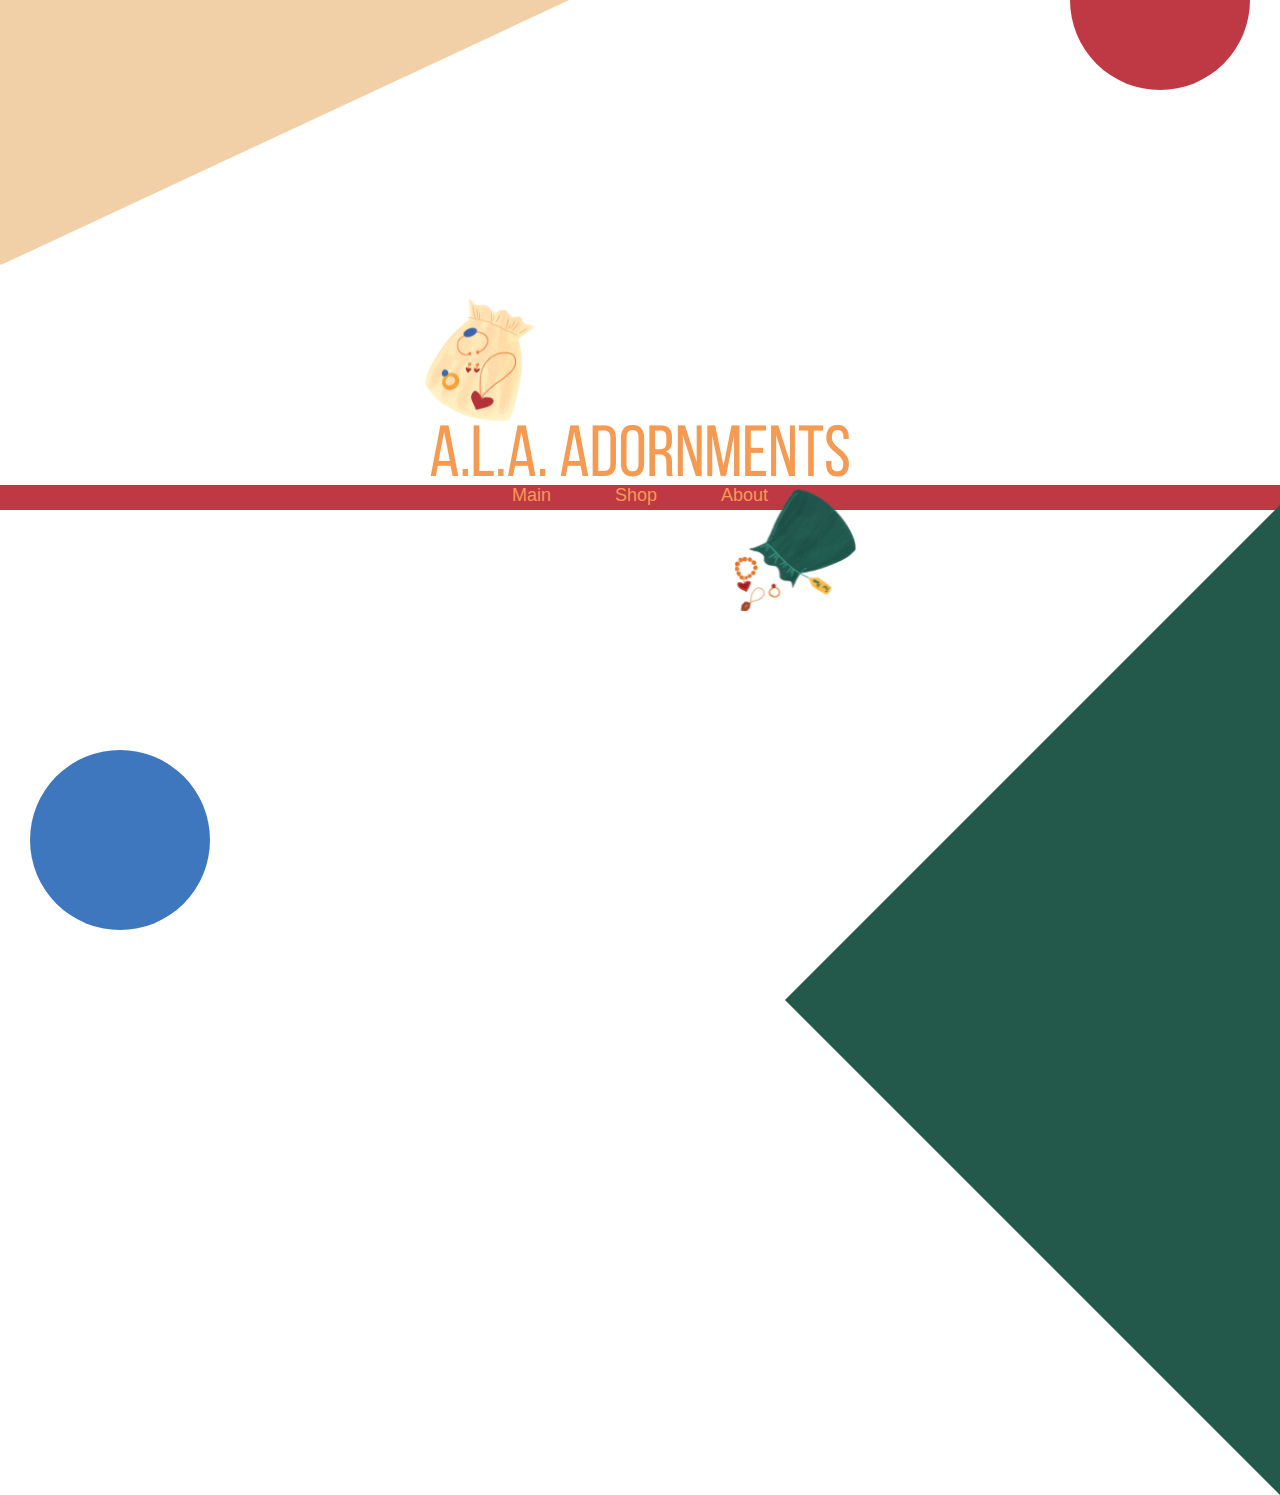
<file: index.html>
<!DOCTYPE html>
<html lang="en">
<head>
    <meta charset="UTF-8">
    <meta http-equiv="X-UA-Compatible" content="IE=edge">
    <meta name="viewport" content="width=device-width, initial-scale=1.0">
    <title>A.L.A. Adornments</title>
    <link rel="stylesheet" href="style.css">
    <style>
        body {
            overflow-y:hidden;
        }
        .logo {
            position: relative; 
            margin-left: auto;
            margin-right: auto;
            width: 500px;
            height: 500px;
            top: 200px;
        }
        .redBar {
            height: 25px;
            top:485px;
        }
        .tanRectangle {
            width: 700px;
            height: 700px;
            top: -550px;
            left:-180px;
        }
        .greenRectangle {
            width: 700px;
            height: 700px;
            top: 650px;
            right:-350px;
        }
        .blueCircle {
            border-radius: 200px;
            z-index: 0;
            top: 750px;
            left: 30px;
            width: 180px;
            height: 180px;
        }
        .redCircle {
            position: absolute;
            background-color: #BF3945;
            border-radius: 200px;
            z-index: 0;
            top: -90px;
            right: 30px;
            width: 180px;
            height: 180px;
        }
        nav {
            top: 485px;
        }
        
    </style>
</head>
<body>
    <div class="redBar"></div>
    <div class="tanRectangle"></div>
    <div class="greenRectangle"></div>
    <div class="blueCircle"></div>
    <div class="redCircle"></div>
    <div class="logo">
        <img src="logo.png">
    </div>
    <nav>
        <a href="index.html">Main</a>
        <a href="shop.html">Shop</a>
        <a href="about.html">About</a>
    </nav>
</div>
</body>
</html>
</file>
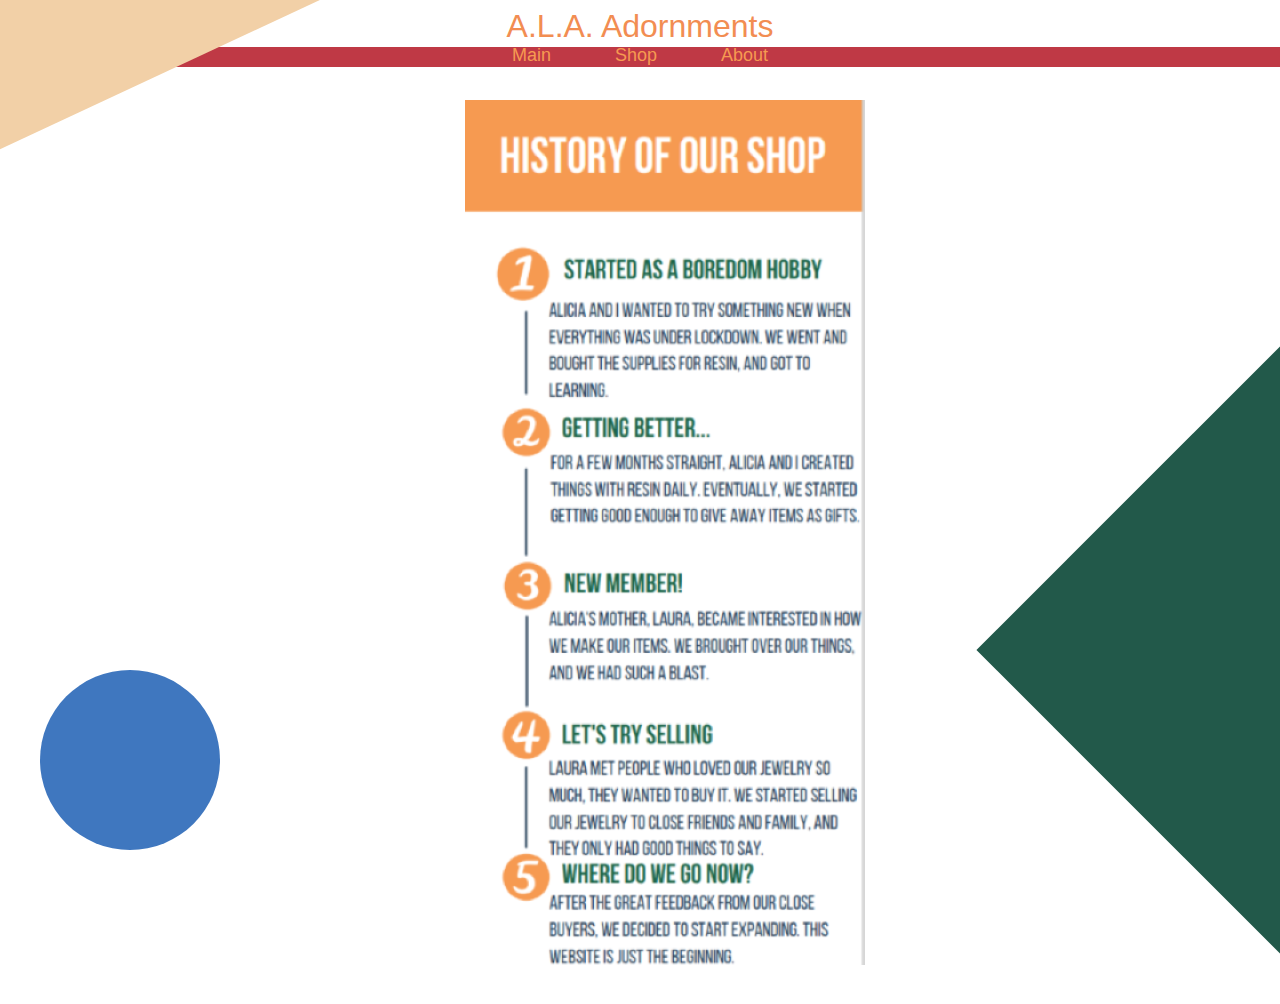
<file: about.html>
<!DOCTYPE html>
<html lang="en">
<head>
    <meta charset="UTF-8">
    <meta http-equiv="X-UA-Compatible" content="IE=edge">
    <meta name="viewport" content="width=device-width, initial-scale=1.0">
    <title>About</title>
    <link rel="stylesheet" href="style.css">
    <style>
        .blueCircle {
            top: 670px;
        }
    </style>
</head>
<body>
    <div class="redBar"></div>
    <div class="tanRectangle"></div>
    <div class="greenRectangle"></div>
    <div class="blueCircle"></div>
    <header>A.L.A. Adornments</header>
    <nav>
        <a href="index.html">Main</a>
        <a href="shop.html">Shop</a>
        <a href="about.html">About</a>
    </nav>
    <div class="timeline">
        <img src="timeline.PNG"
    </div>
</body>
</html>
</file>
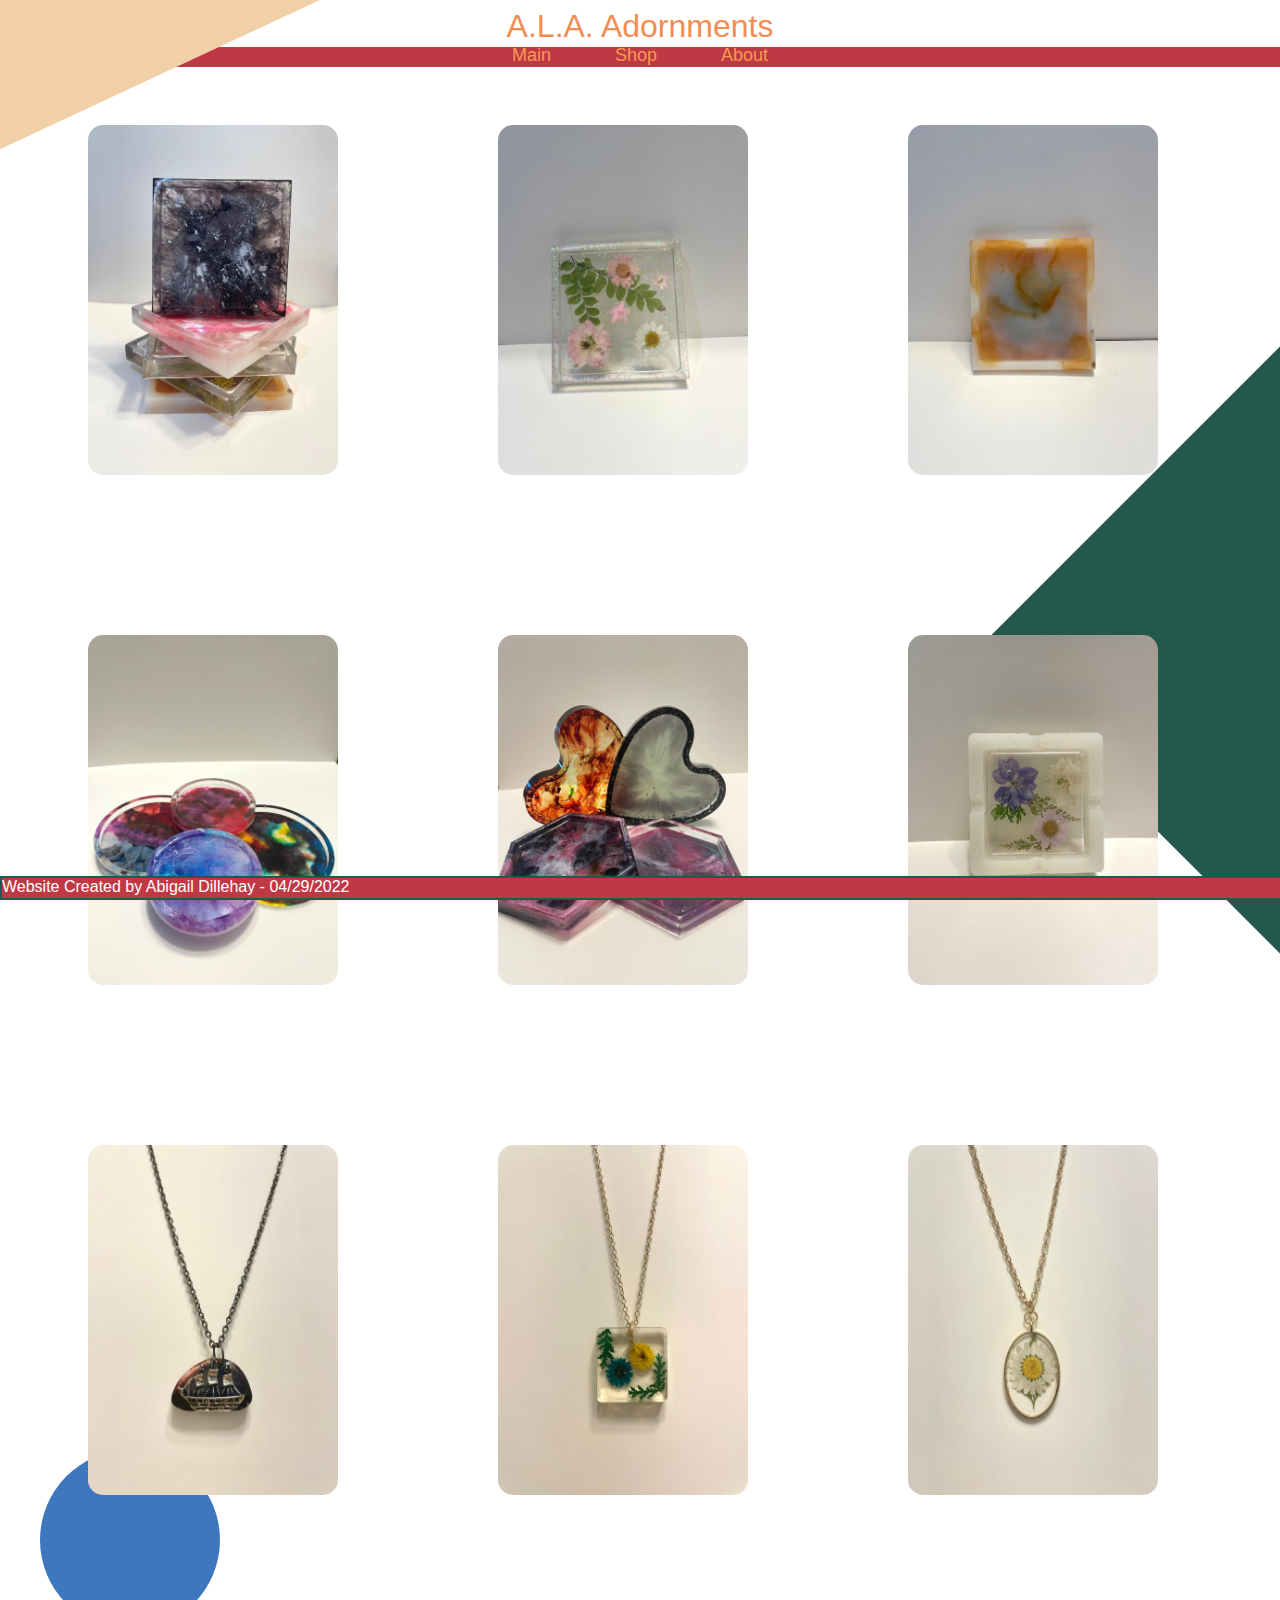
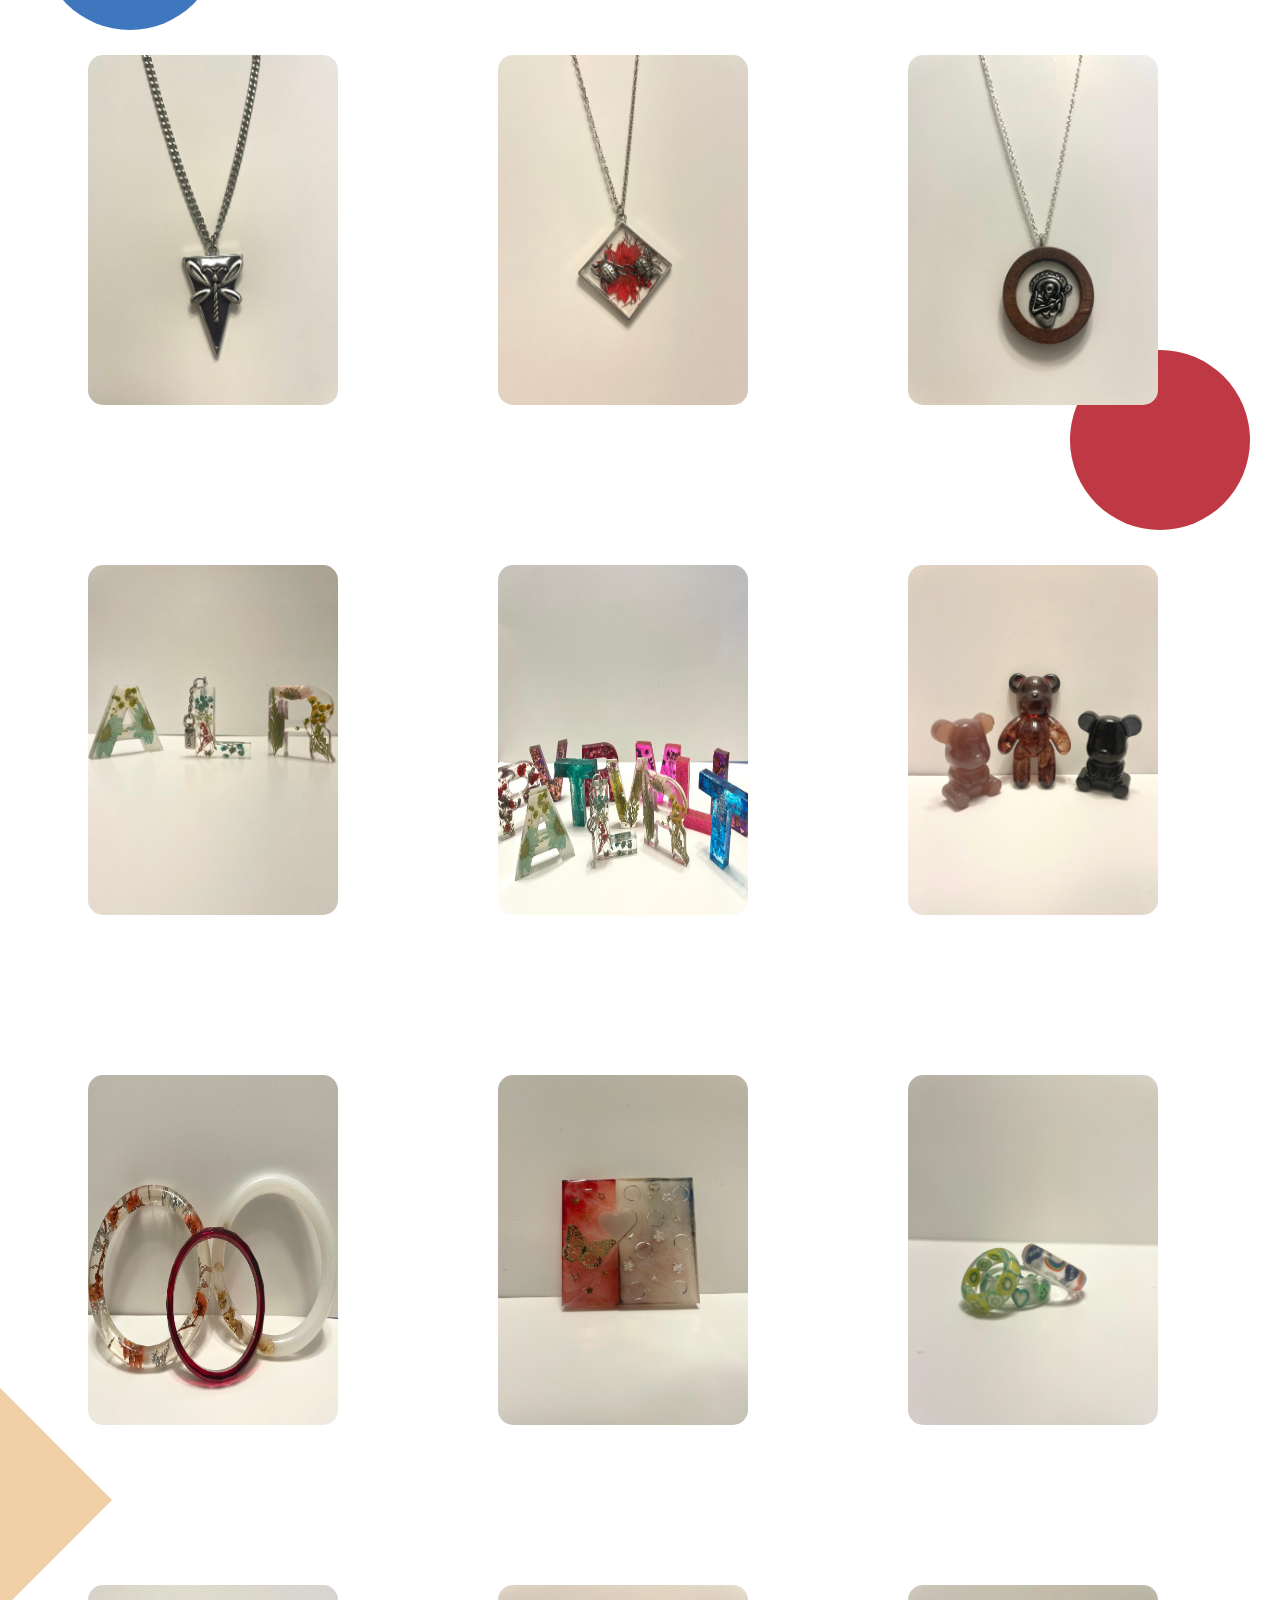
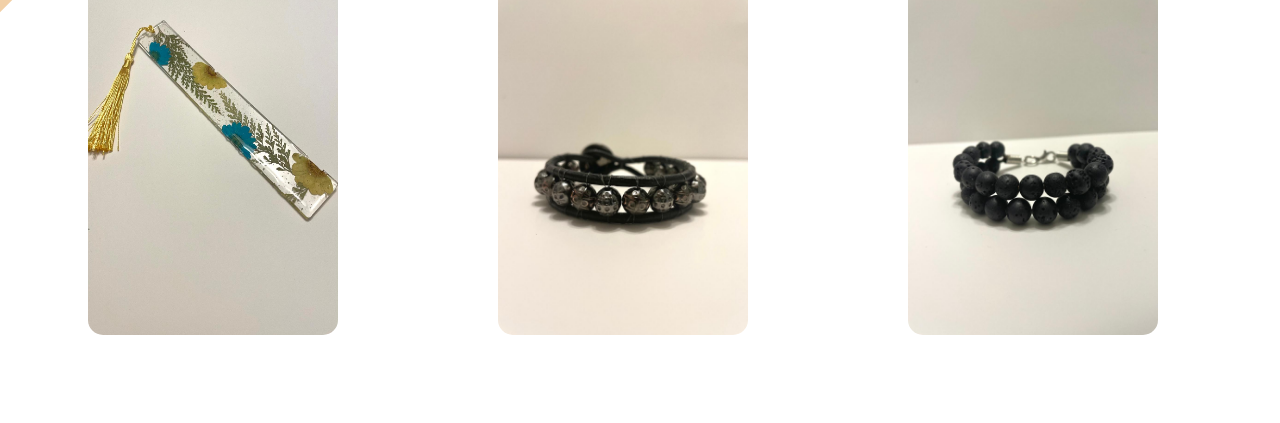
<file: shop.html>
<!DOCTYPE html>
<html lang="en">
<head>
    <meta charset="UTF-8">
    <meta http-equiv="X-UA-Compatible" content="IE=edge">
    <meta name="viewport" content="width=device-width, initial-scale=1.0">
    <title>Shop</title>
    <link rel="stylesheet" href="style.css">
    <style>
    </style>
</head>
<body>
    <div class="redBar"></div>
    <div class="tanRectangle"></div>
    <div class="greenRectangle"></div>
    <div class="blueCircle"></div>
    <div class="redCircle"></div>
    <div class="smallTan"></div>
    <header>A.L.A. Adornments</header>
    <nav>
        <a href="index.html">Main</a>
        <a href="shop.html">Shop</a>
        <a href="about.html">About</a>
    </nav>

    <div class="wrapper">
    <div class="flip-card">
        <div class="flip-card-inner">
            <div class="flip-card-front">
                <img src="coaster1.jpg" style="width: 250px; height:350px; border-radius: 15px;">
            </div>
            <div class="flip-card-back">
                <h2>Custom Coaster</h2>
                <p>Choose any style of coaster on this site, and send in your preferred colors and inserts (flowers, glitter, images, etc.)</p>
            </div>
        </div>
    </div>
    <div class="flip-card">
        <div class="flip-card-inner">
            <div class="flip-card-front">
                <img src="coaster2.jpg" style="width: 250px; height: 350px; border-radius: 15px;">
            </div>
            <div class="flip-card-back">
                <h2>Flower/Glitter Coaster</h2>
                <p>What you see is what you get! Created by Abigail</p>
            </div>
        </div>
    </div>
    <div class="flip-card">
        <div class="flip-card-inner">
            <div class="flip-card-front">
                <img src="coaster3.jpg" style="width: 250px; height: 350px; border-radius: 15px;">
            </div>
            <div class="flip-card-back">
                <h2>Marble Coaster</h2>
                <p>What you see is what you get! Created by Alicia</p>
            </div>
        </div>
    </div>
    <div class="flip-card">
        <div class="flip-card-inner">
            <div class="flip-card-front">
                <img src="coaster4.jpg" style="width: 250px; height: 350px; border-radius: 15px;">
            </div>
            <div class="flip-card-back">
                <h2>Round Coasters</h2>
                <p>Mystery coasters! Just choose a size, and we'll send you a 4-piece set in a style we choose.</p>
            </div>
        </div>
    </div>
    <div class="flip-card">
        <div class="flip-card-inner">
            <div class="flip-card-front">
                <img src="coaster5.jpg" style="width: 250px; height: 350px; border-radius: 15px;">
            </div>
            <div class="flip-card-back">
                <h2>Specialty Coasters</h2>
                <p>Heart and hexagonal-shaped coasters available. Send in your preferred colors and inserts (flowers, glitter, photos, beads, etc.)</p>
            </div>
        </div>
    </div>
    <div class="flip-card">
        <div class="flip-card-inner">
            <div class="flip-card-front">
                <img src="coaster6.jpg" style="width: 250px; height: 350px; border-radius: 15px;">
            </div>
            <div class="flip-card-back">
                <h2>Ashtray/Trinket Holder</h2>
                <p>What you see is what you get! Personalized ashtrays/trinket holders also available upon request. Created by Abigail</p>
            </div>
        </div>
    </div>
    <div class="flip-card">
        <div class="flip-card-inner">
            <div class="flip-card-front">
                <img src="boat.jpg" style="width: 250px; height: 350px; border-radius: 15px;">
            </div>
            <div class="flip-card-back">
                <h2>Boat Necklace</h2>
                <p>What you see is what you get! Please specify chain length (8 in, 10 in, 12 in, 16 in, or 18 in). Created by Alicia</p>
            </div>
        </div>
    </div>
    <div class="flip-card">
        <div class="flip-card-inner">
            <div class="flip-card-front">
                <img src="yellowBlue.jpg" style="width: 250px; height: 350px; border-radius: 15px;">
            </div>
            <div class="flip-card-back">
                <h2>Flowery Necklace</h2>
                <p>What you see is what you get! Please specify chain length (8 in, 10 in, 12 in, 16 in, or 18 in). Created by Abigail</p>
            </div>
        </div>
    </div>
    <div class="flip-card">
        <div class="flip-card-inner">
            <div class="flip-card-front">
                <img src="whiteGold.jpg" style="width: 250px; height: 350px; border-radius: 15px;">
            </div>
            <div class="flip-card-back">
                <h2>Gold Flower Necklace</h2>
                <p>What you see is what you get! Please specify chain length (8 in, 10 in, 12 in, 16 in, or 18 in). Created by Alicia</p>
            </div>
        </div>
    </div>
    <div class="flip-card">
        <div class="flip-card-inner">
            <div class="flip-card-front">
                <img src="dragonfly.jpg" style="width: 250px; height: 350px; border-radius: 15px;">
            </div>
            <div class="flip-card-back">
                <h2>Dragonfly Necklace</h2>
                <p>What you see is what you get! Please specify chain length (8 in, 10 in, 12 in, 16 in, or 18 in). Created by Alicia</p>
            </div>
        </div>
    </div>
    <div class="flip-card">
        <div class="flip-card-inner">
            <div class="flip-card-front">
                <img src="ladybug.jpg" style="width: 250px; height: 350px; border-radius: 15px;">
            </div>
            <div class="flip-card-back">
                <h2>Ladybug Necklace</h2>
                <p>What you see is what you get! Please specify chain length (8 in, 10 in, 12 in, 16 in, or 18 in). Created by Laura</p>
            </div>
        </div>
    </div>
    <div class="flip-card">
        <div class="flip-card-inner">
            <div class="flip-card-front">
                <img src="skeleton.jpg" style="width: 250px; height: 350px; border-radius: 15px;">
            </div>
            <div class="flip-card-back">
                <h2>Skeleton Necklace</h2>
                <p>What you see is what you get! Please specify chain length (8 in, 10 in, 12 in, 16 in, or 18 in). Created by Laura</p>
            </div>
        </div>
    </div>
    <div class="flip-card">
        <div class="flip-card-inner">
            <div class="flip-card-front">
                <img src="ALR.jpg" style="width: 250px; height: 350px; border-radius: 15px;">
            </div>
            <div class="flip-card-back">
                <h2>Spare Letter Keychains</h2>
                <p>These letter keychains are leftovers from previous orders. We can add chains/charms upon request! Created by Abigail and Laura.</p>
            </div>
        </div>
    </div>
    <div class="flip-card">
        <div class="flip-card-inner">
            <div class="flip-card-front">
                <img src="letters.jpg" style="width: 250px; height: 350px; border-radius: 15px;">
            </div>
            <div class="flip-card-back">
                <h2>Custom Keychain</h2>
                <p>Available in any letter A-Z or number 0-9, we can add any color, flowers, glitters, charms, and more!</p>
            </div>
        </div>
    </div>
    <div class="flip-card">
        <div class="flip-card-inner">
            <div class="flip-card-front">
                <img src="Bear.jpg" style="width: 250px; height: 350px; border-radius: 15px;">
            </div>
            <div class="flip-card-back">
                <h2>Bears</h2>
                <p>Recently added to our collection, these bears can be used on a keychain, a small decor item, a necklace, and more. Available in any requested color.</p>
            </div>
        </div>
    </div>
    <div class="flip-card">
        <div class="flip-card-inner">
            <div class="flip-card-front">
                <img src="bracelets.jpg" style="width: 250px; height: 350px; border-radius: 15px;">
            </div>
            <div class="flip-card-back">
                <h2>Resin Bracelet</h2>
                <p>Available in small or large. Please mention any color(s), foils, glitters, etc. that you would like in your bracelet.</p>
            </div>
        </div>
    </div>
    <div class="flip-card">
        <div class="flip-card-inner">
            <div class="flip-card-front">
                <img src="BFF.jpg" style="width: 250px; height: 350px; border-radius: 15px;">
            </div>
            <div class="flip-card-back">
                <h2>BFF Keychain</h2>
                <p>Buy as-is or request a customized keychain. This is a two-part keychain that separates; one side for you, one side for a friend. Created by Abigail.</p>
            </div>
        </div>
    </div>
    <div class="flip-card">
        <div class="flip-card-inner">
            <div class="flip-card-front">
                <img src="rings.jpg" style="width: 250px; height: 350px; border-radius: 15px;">
            </div>
            <div class="flip-card-back">
                <h2>Resin Rings</h2>
                <p>Available in sizes 4-9. These rings can be a solid color, have gliter/foil, or have inserts (like the ones pictures). For more insert options, please message us for pictures.</p>
            </div>
        </div>
    </div>
    <div class="flip-card">
        <div class="flip-card-inner">
            <div class="flip-card-front">
                <img src="bookmark.jpg" style="width: 250px; height: 350px; border-radius: 15px;">
            </div>
            <div class="flip-card-back">
                <h2>Flowery Bookmark</h2>
                <p>What you see is what you get! Tassle available in any color. Created by Abigail.</p>
            </div>
        </div>
    </div>
    <div class="flip-card">
        <div class="flip-card-inner">
            <div class="flip-card-front">
                <img src="braided.jpg" style="width: 250px; height: 350px; border-radius: 15px;">
            </div>
            <div class="flip-card-back">
                <h2>Hand-Braided Bracelet</h2>
                <p>This hand-braided bracelet is a new addition to our collection. Please specify cord and bead color, as well as your wrist size. All bracelets created by Alicia.</p>
            </div>
        </div>
    </div>
    <div class="flip-card">
        <div class="flip-card-inner">
            <div class="flip-card-front">
                <img src="beaded.jpg" style="width: 250px; height: 350px; border-radius: 15px;">
            </div>
            <div class="flip-card-back">
                <h2>Beaded Bracelet</h2>
                <p>This beaded bracelet is a new addition to our collection. Please specify cord and bead color, as well as your wrist size. All bracelets created by Alicia.</p>
            </div>
        </div>
    </div>

</div>

    <footer>Website Created by Abigail Dillehay - 04/29/2022</footer>
</div>
</body>
</html>
</file>
<file: style.css>
body { 
    background-color: white;
    overflow-x:hidden;
}
header {
    font-family:'Trebuchet MS', 'Lucida Sans Unicode', 'Lucida Grande', 'Lucida Sans', Arial, sans-serif;
    color:#F28D52;
    font-size: xx-large;
    text-align: center;
    z-index: 2;
}
nav a {
    padding: 30px;
    font-family:'Trebuchet MS', 'Lucida Sans Unicode', 'Lucida Grande', 'Lucida Sans', Arial, sans-serif;
    font-size: large;
    text-decoration: none;
    color: #F69A51;
    z-index: 2;
}
nav {
    position: absolute;
    z-index: 2;
    width: 100%;
    left: 0px;
    top:45px;
    text-align: center;
    z-index: 2;
}
footer {
    font-family:'Trebuchet MS', 'Lucida Sans Unicode', 'Lucida Grande', 'Lucida Sans', Arial, sans-serif;
    background-color: #BF3945;
    color:white;
    position: fixed;
    bottom: 0px;
    height: 20px;
    width: 100%;
    left:0px;
    border: 2px solid #22594A;
}
.wrapper {
    display:flex;
    flex-direction:row;
    flex-wrap: wrap;
}
.flip-card {
    background-color:transparent;
    width: 250px;
    height: 350px;
    margin: 80px;
    perspective: 1000px;
    border-radius: 15px;
}
.flip-card-inner {
    position: relative;
    width: 100%;
    height: 100%;
    transition: transform 0.8s;
    transform-style: preserve-3d;
}
.flip-card:hover .flip-card-inner {
    transform: rotateY(180deg);
}
.flip-card-front, .flip-card-back {
    position: absolute;
    width: 100%;
    height: 100%;
    -webkit-backface-visibility: hidden;
    backface-visibility:hidden;
}
.flip-card-back {
    background: #F28D52;
    color: white;
    text-align: center;
    transform: rotateY(180deg);
    border-radius: 15px;
}
.redBar {
    position: absolute;
    z-index: -1;
    background-color:#BF3945;
    width: 100%;
    height: 20px;
    top:47px;
    left: 0px;
}
.tanRectangle {
    position: absolute;
    z-index: 0;
    background-color: #F2D0A7;
    width: 500px;
    height: 500px;
    transform:rotate(65deg);
    top: -400px;
    left:-200px;
}
.greenRectangle {
    position: absolute;
    z-index: 0;
    background-color: #22594A;
    width: 500px;
    height: 500px;
    transform:rotate(45deg);
    top: 400px;
    right:-300px;
}
.blueCircle {
    position: absolute;
    background-color: #3F77BF;
    border-radius: 200px;
    z-index: 0;
    top: 1450px;
    left: 40px;
    width: 180px;
    height: 180px;
}
.redCircle {
    position: absolute;
    background-color: #BF3945;
    border-radius: 200px;
    z-index: 0;
    top: 1950px;
    right: 30px;
    width: 180px;
    height: 180px;
}
.smallTan {
    position: absolute;
    z-index: 0;
    background-color: #F2D0A7;
    width: 300px;
    height: 300px;
    transform:rotate(45deg);
    top: 2950px;
    left:-250px;
}
.timeline {
    position: relative;
    width: 350px;
    height: 757px;
    margin-left: auto;
    margin-right: auto;
    margin-top: 55px;
}
@media only screen and (max-width: 800px) {
    .redBar {
        top:120px;
    }
    .timeline {
        margin-top: 130px;
    }
    header {
        position: relative;
        top: 70px;
    }
    nav {
        top:118px;
    }
    .wrapper {
        position: relative;
        top: 100px;
    }
    .redCircle {
        top: 4500px;
    }
    .blueCircle {
        top: 7000px;
    }
}
</file>
